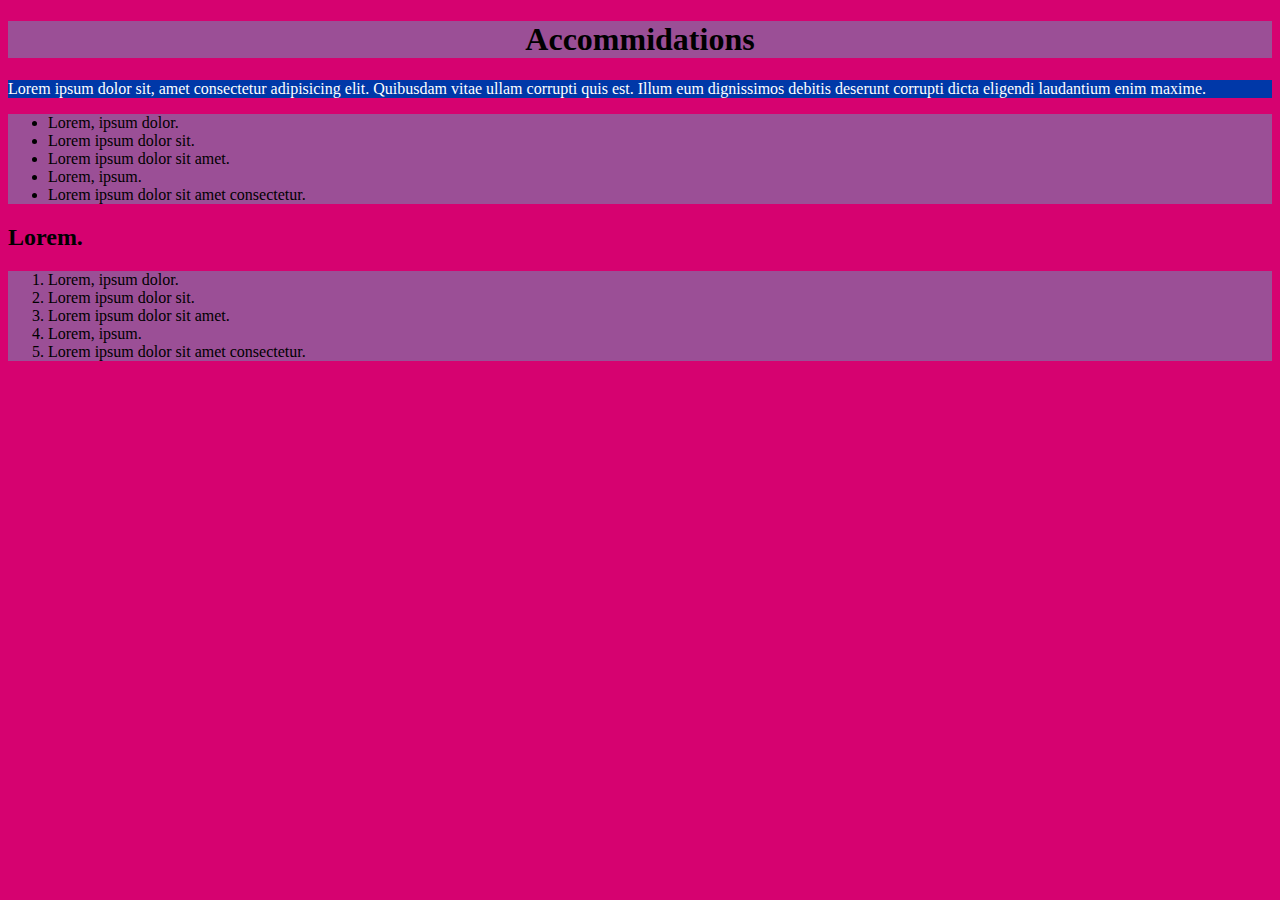
<file: accommodation.html>
<!DOCTYPE html>
<html lang="en-US">
<head>
    <link href="CSS/style.css" rel="stylesheet" type="text/css">
  <title>Miscy's Travel Accommidations.</title>
</head>
<body>
    <h1>Accommidations</h1>
    <p>Lorem ipsum dolor sit, amet consectetur adipisicing elit. Quibusdam vitae ullam corrupti quis est. Illum eum dignissimos debitis deserunt corrupti dicta eligendi laudantium enim maxime.</p>
    <ul>
        <li>Lorem, ipsum dolor.</li>
        <li>Lorem ipsum dolor sit.</li>
        <li>Lorem ipsum dolor sit amet.</li>
        <li>Lorem, ipsum.</li>
        <li>Lorem ipsum dolor sit amet consectetur.</li>
    </ul>
<H2>Lorem.</H2>
<ol>
    <li>Lorem, ipsum dolor.</li>
    <li>Lorem ipsum dolor sit.</li>
    <li>Lorem ipsum dolor sit amet.</li>
    <li>Lorem, ipsum.</li>
    <li>Lorem ipsum dolor sit amet consectetur.</li>
</ol>

</body>
</html>
</file>
<file: CSS/style.css>
/* Style sheet with 214, 2, 112 - 155, 79, 150 - 0, 56, 168 - backgrounds */
body {
    background-color: rgb(214, 2, 112);
}
h1  {
    color: black;
    background-color: rgb(155, 79, 150);
    text-align: center;
}
h2 {
    color: black;
    background-color: rgb(214, 2, 112);
}
h3 {
    color: black;
    background-color: rgb(214, 2, 112);
    text-align: center;
}
ol  {
    color: white;
    background-color: rgb(155, 79, 150);
}
ul  {
    color: black;
    background-color: rgb(155, 79, 150);
}
li  {
    color: black;
    background-color: rgb(155, 79, 150);
}
p {
    color: white;
    background-color: rgb(0, 56, 168);
}
a {
    margin-left: 50px;
}
</file>
